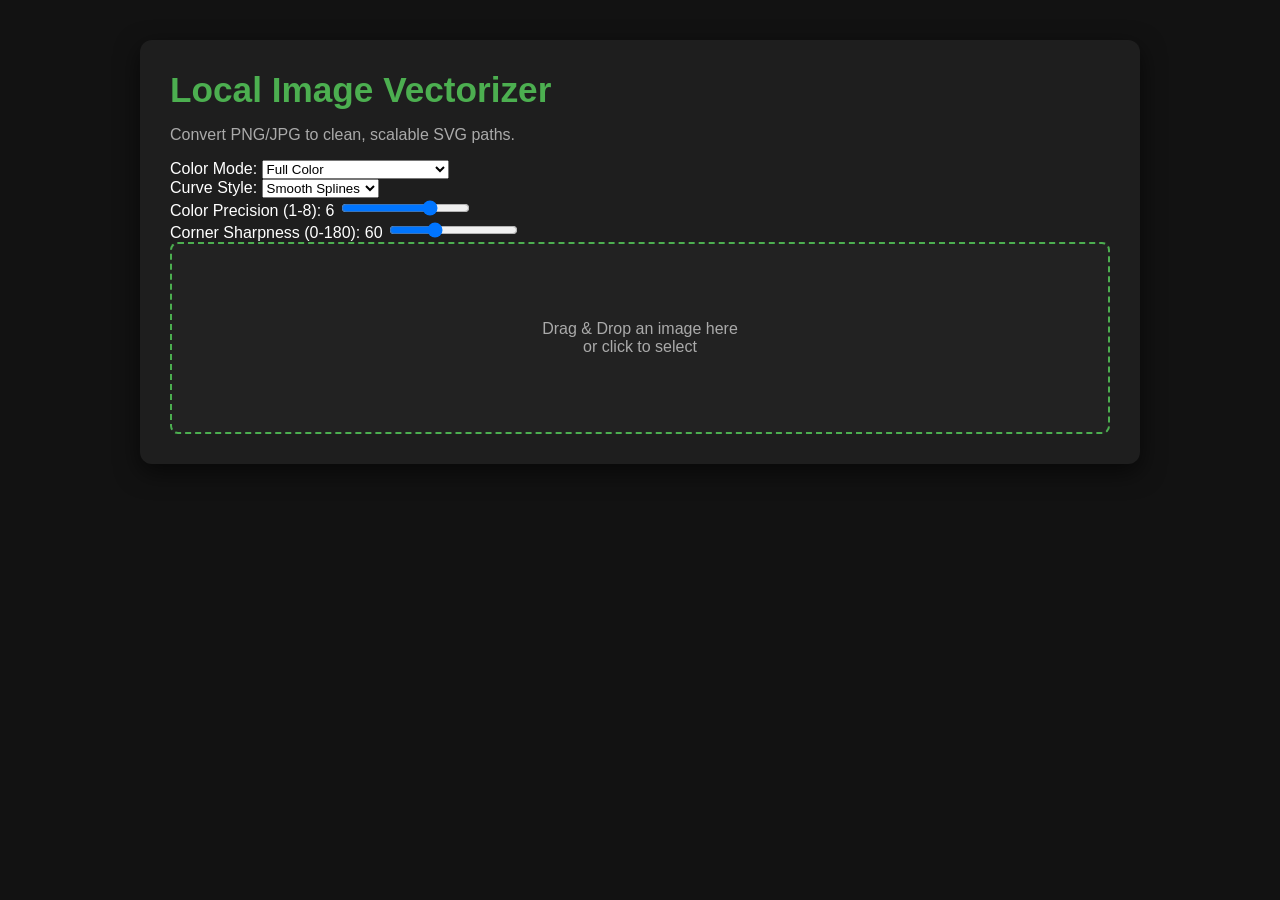
<file: index.html>
<!DOCTYPE html>
<html lang="en">
<head>
    <meta charset="UTF-8">
    <meta name="viewport" content="width=device-width, initial-scale=1.0">
    <title>AI Image Vectorizer</title>
    <link rel="stylesheet" href="/static/style.css">
</head>
<body>
    <div class="container">
        <h1>Local Image Vectorizer</h1>
        <p>Convert PNG/JPG to clean, scalable SVG paths.</p>

        <div class="main-workspace">
            <!-- Left Side: Controls -->
            <div class="controls-panel">
                <form id="vectorForm">
                    <div class="form-group">
                        <label>Color Mode:</label>
                        <select name="colormode">
                            <option value="color">Full Color</option>
                            <option value="binary">Black & White (For Plotters)</option>
                        </select>
                    </div>

                    <div class="form-group">
                        <label>Curve Style:</label>
                        <select name="mode">
                            <option value="spline">Smooth Splines</option>
                            <option value="polygon">Sharp Polygons</option>
                        </select>
                    </div>

                    <div class="form-group">
                        <label>Color Precision (1-8): <span id="colorVal">6</span></label>
                        <input type="range" name="color_precision" min="1" max="8" value="6" oninput="document.getElementById('colorVal').innerText = this.value">
                    </div>

                    <div class="form-group">
                        <label>Corner Sharpness (0-180): <span id="cornerVal">60</span></label>
                        <input type="range" name="corner_threshold" min="0" max="180" value="60" oninput="document.getElementById('cornerVal').innerText = this.value">
                    </div>
                </form>
            </div>

            <!-- Right Side: Upload Area -->
            <div class="upload-panel">
                <div id="dropZone" class="drop-zone">
                    <p>Drag & Drop an image here<br>or click to select</p>
                    <input type="file" id="fileInput" accept="image/*" style="display: none;">
                </div>
                
                <div id="loading" class="hidden">Vectorizing... Please wait.</div>
                
                <div id="resultArea" class="hidden">
                    <p>Success!</p>
                    <a id="downloadBtn" href="#" class="btn" download>Download SVG</a>
                </div>
            </div>
        </div>
    </div>

    <script src="/static/script.js"></script>
</body>
</html>
</file>
<file: static/style.css>
* { box-sizing: border-box; font-family: 'Segoe UI', Tahoma, Geneva, Verdana, sans-serif; }
body { background-color: #121212; color: #ffffff; margin: 0; padding: 40px 20px; display: flex; justify-content: center; }
.container { width: 100%; max-width: 1000px; background: #1e1e1e; padding: 30px; border-radius: 12px; box-shadow: 0 8px 24px rgba(0,0,0,0.6); }
header { text-align: center; margin-bottom: 30px; border-bottom: 1px solid #333; padding-bottom: 20px; }
h1 { margin: 0; color: #4CAF50; font-size: 2.2rem; }
p { color: #aaaaaa; }
.app-layout { display: flex; gap: 30px; flex-wrap: wrap; }
.sidebar { width: 300px; background: #2a2a2a; padding: 25px; border-radius: 8px; flex-shrink: 0; }
.sidebar label { display: block; margin-top: 15px; margin-bottom: 8px; font-weight: bold; font-size: 0.9rem;}
.sidebar select, .sidebar input[type="range"] { width: 100%; margin-bottom: 5px; padding: 8px; border-radius: 4px; background: #333; color: white; border: 1px solid #444; }
.sidebar span { font-size: 0.85rem; color: #888; display: block; text-align: right; }
.main-content { flex-grow: 1; min-width: 300px; display: flex; flex-direction: column; gap: 20px; }
.drop-zone { border: 2px dashed #4CAF50; padding: 60px 20px; text-align: center; border-radius: 8px; background: #222; transition: 0.3s; cursor: pointer; }
.drop-zone.dragover { background: #2a3d2a; border-color: #81c784; }
.btn { background: #4CAF50; color: white; border: none; padding: 12px 24px; cursor: pointer; border-radius: 5px; font-weight: bold; font-size: 16px; transition: 0.2s;}
.btn:hover { background: #45a049; }
.btn.success { background: #2196F3; width: 100%; margin-top: 20px; font-size: 1.1rem; padding: 15px;}
.btn.success:hover { background: #1976D2; }
.hidden { display: none !important; }
#loading { text-align: center; padding: 50px; background: #222; border-radius: 8px; color: #4CAF50; font-weight: bold; }
#svg-container { background: #ffffff; padding: 20px; border-radius: 6px; display: flex; justify-content: center; align-items: center; background-image: radial-gradient(#e0e0e0 1px, transparent 1px); background-size: 20px 20px; }
#svg-container svg { max-width: 100%; max-height: 450px; width: auto; height: auto; display: block; }
</file>
